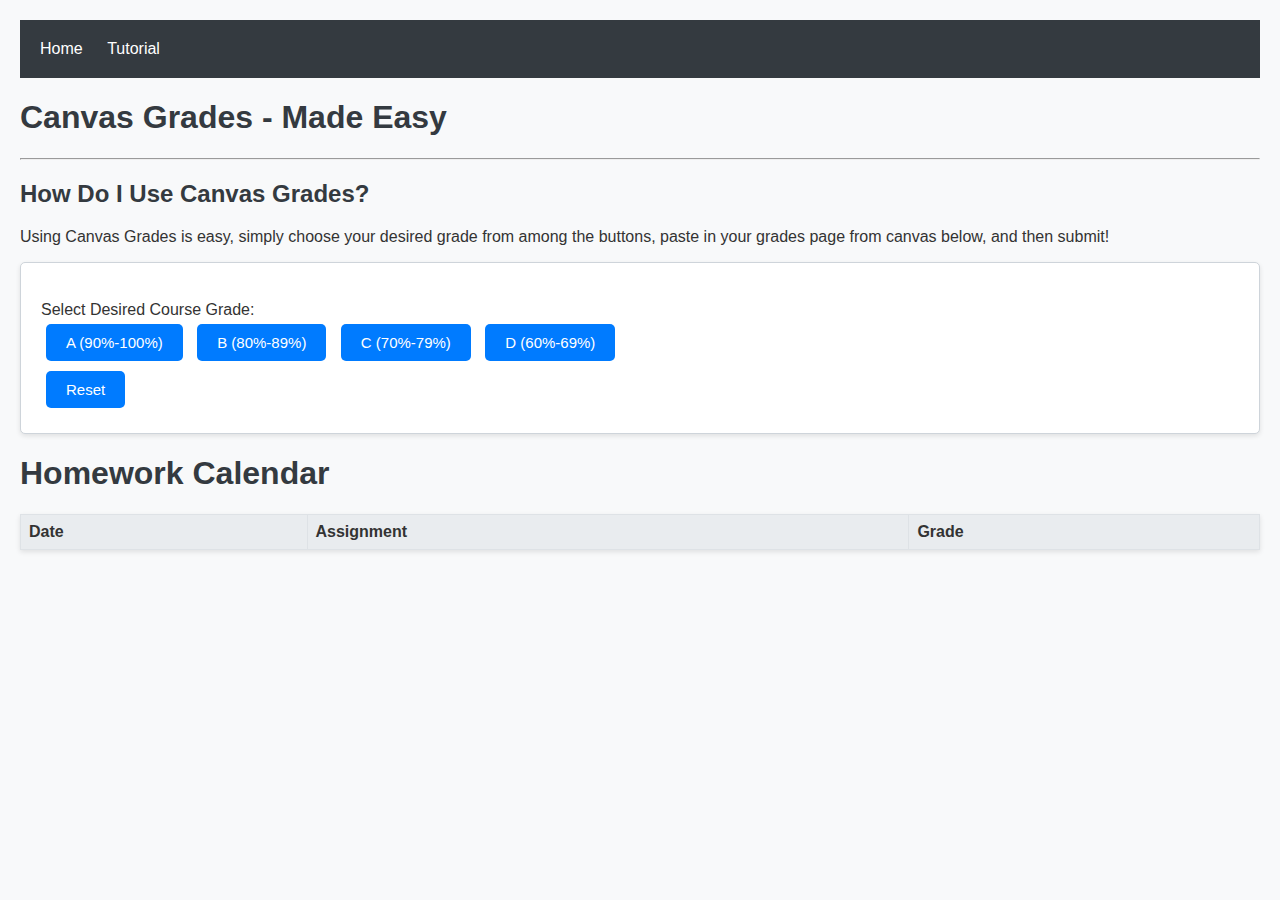
<file: GradeCalculatorExtension/index.html>
<!DOCTYPE html>
<html lang="en">
<head>
    <meta charset="UTF-8">
    <meta name="viewport" content="width=device-width, initial-scale=1.0">
    <title>Canvas Grades Made Easy</title>
    <link rel="stylesheet" href="Main.css">
</head>
<body>
    <script src="GradeCalculation.js" type="module"></script>
    <script src="script.js" type="module"></script>
    <!--NavBar-->  
    <nav>
        <label for="sidebar-active" class="open-sidebar-button"> 
            <svg xmlns="http://www.w3.org/2000/svg" height="24px" viewBox="0 -960 960 960" width="24px" fill="#5f6368"><path d="M120-240v-80h720v80H120Zm0-200v-80h720v80H120Zm0-200v-80h720v80H120Z"/></svg>
        </label>
        
        <div class="links-container"> 
            <label for="sidebar-active" class="close-sidebar-button">
                <svg xmlns="http://www.w3.org/2000/svg" height="24px" viewBox="0 -960 960 960" width="24px" fill="#5f6368"><path d="m256-200-56-56 224-224-224-224 56-56 224 224 224-224 56 56-224 224 224 224-56 56-224-224-224 224Z"/></svg>
            </label>
            <a href="#">Home</a>
            <a href="tutorial.html">Tutorial</a>
        </div>
    </nav>

    <h1>Canvas Grades - Made Easy</h1>
    <hr>
    <h2>How Do I Use Canvas Grades?</h2>
    <p>
        Using Canvas Grades is easy, simply choose your desired grade from among the buttons, paste in your grades page from canvas below,  and then submit!
    </p>

    <!--main--> 
    <div class="wrap-box">
        <br>
        <label>Select Desired Course Grade:</label></br>
        <button onClick="setGradeGoal('A')" id="A">A (90%-100%)</button>
        <button onClick="setGradeGoal('B')" id="B">B (80%-89%)</button>
        <button onClick="setGradeGoal('C')" id="C">C (70%-79%)</button>
        <button onClick="setGradeGoal('D')" id="D">D (60%-69%)</button>
        <div id="entryArea" style="display:none">
            <label for="entry">Enter Grades: </label><br/>
            <textarea id="entry" name="entry" placeholder="Click 'Paste' to Paste Course Information Here" rows="20" cols="50" readonly></textarea>
            <button onClick="paste()">Paste</button>
            <button onClick="submit()">Submit</button>
            <input type="hidden" id="errorBox" color="" readonly></input>
        </div>
        <br>
        <div id="calcArea" style="display:none">
            <select id="calcSelect">
            </select>
            <button onclick="calculate()" id="Calculate">Calculate</button></br>
            <label for="grade-needed">Grade Needed: </label>
            <input id="grade-needed" type="text" readonly>
        </div>
            <button onclick="reset()">Reset</button>
        <br>
    </div>
    <h1>Homework Calendar</h1>
    <table>
        <thead>
            <tr>
                <th>Date</th>
                <th>Assignment</th>
                <th>Grade</th>
            </tr>
        </thead>
        <tbody id="calendar-body">
            <!-- javaScript -->
        </tbody>
    </table>
</body>
</html>
</file>
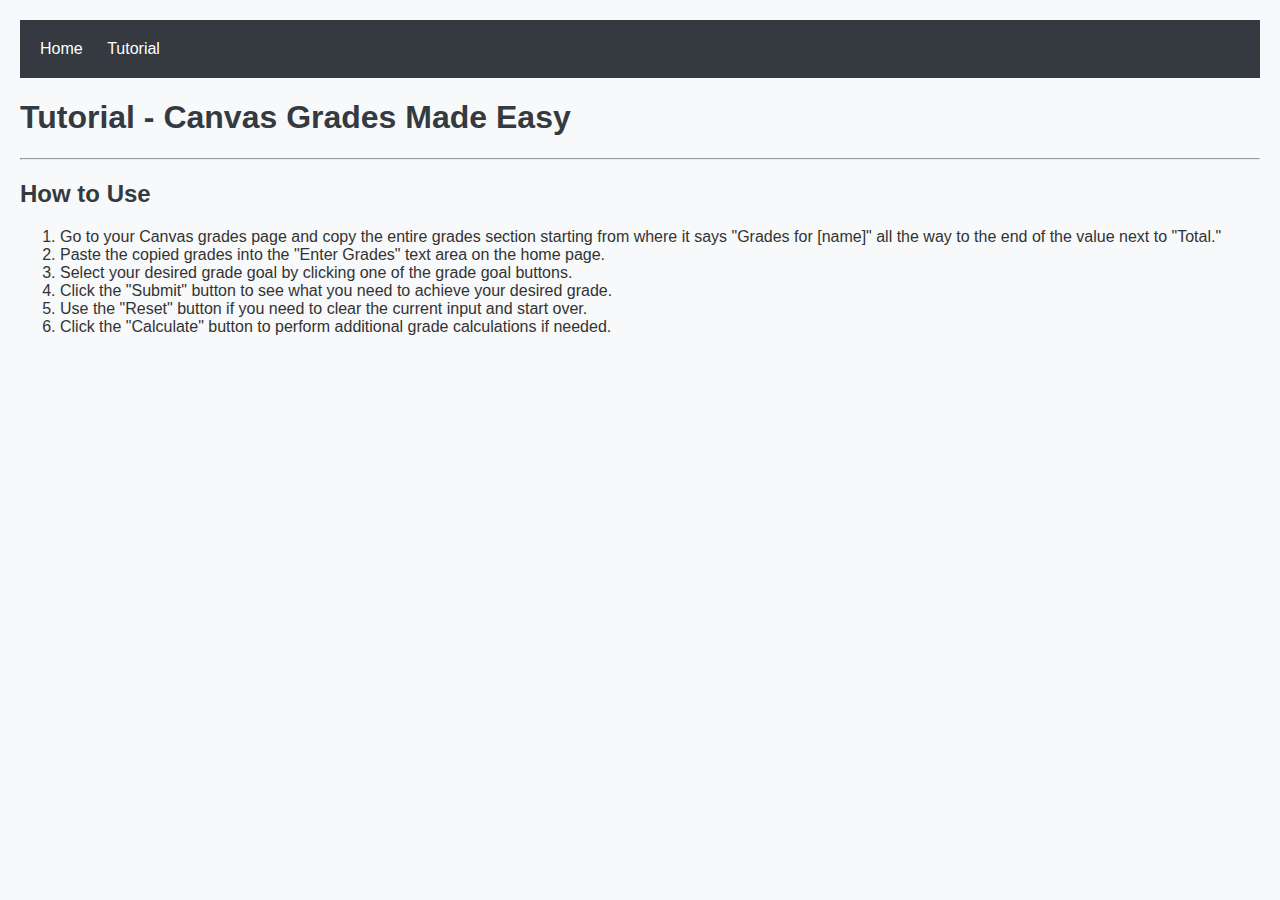
<file: GradeCalculatorExtension/tutorial.html>
<!DOCTYPE html>
<html lang="en">
<head>
    <meta charset="UTF-8">
    <meta name="viewport" content="width=device-width, initial-scale=1.0">
    <title>Tutorial - Canvas Grades Made Easy</title>
    <link rel="stylesheet" href="Main.css">
</head>
<body>
    <!--NavBar-->  
    <nav>
        
        <div class="links-container"> 
            <label for="sidebar-active" class="close-sidebar-button">
                <svg xmlns="http://www.w3.org/2000/svg" height="24px" viewBox="0 -960 960 960" width="24px" fill="#5f6368"><path d="m256-200-56-56 224-224-224-224 56-56 224 224 224-224 56 56-224 224 224 224-56 56-224-224-224 224Z"/></svg>
            </label>
            <a href="index.html">Home</a>
            <a href="tutorial.html">Tutorial</a>
        </div>
    </nav>

    <h1>Tutorial - Canvas Grades Made Easy</h1>
    <hr>
    <h2>How to Use</h2>
    <ol>
        <li>Go to your Canvas grades page and copy the entire grades section starting from where it says "Grades for [name]" all the way to the end of the value next to "Total."</li>
        <li>Paste the copied grades into the "Enter Grades" text area on the home page.</li>
        <li>Select your desired grade goal by clicking one of the grade goal buttons.</li>
        <li>Click the "Submit" button to see what you need to achieve your desired grade.</li>
        <li>Use the "Reset" button if you need to clear the current input and start over.</li>
        <li>Click the "Calculate" button to perform additional grade calculations if needed.</li>
    </ol>
</body>
</html>
</file>
<file: GradeCalculatorExtension/Main.css>
body {
    background-color: #f8f9fa;
    color: #333;
    margin: 0;
    font-family: Arial, sans-serif;
    padding: 20px;
}

h1, h2 {
    color: #343a40;
}

nav {
    background-color: #343a40;
    padding: 10px;
    color: white;
}

nav a {
    color: white;
    text-decoration: none;
    padding: 10px;
    display: inline-block;
}

nav a:hover {
    background-color: #495057;
}

.open-sidebar-button, .close-sidebar-button {
    display: none;
}

textarea {
    width: 100%;
    padding: 10px;
    border: 2px solid #ced4da;
    border-radius: 5px;
    background-color: white;
}

button {
    font-size: 15px;
    background-color: #007bff;
    color: white;
    border: none;
    border-radius: 5px;
    padding: 10px 20px;
    margin: 5px;
    cursor: pointer;
    transition: background-color 0.3s, box-shadow 0.3s;
}

button:hover {
    background-color: #0056b3;
}

button:active {
    background-color: #004085;
    box-shadow: 0 5px #666;
    transform: translateY(4px);
}

.wrap-box {
    background-color: white;
    border: 1px solid #ced4da;
    padding: 20px;
    border-radius: 5px;
    box-shadow: 0 2px 5px rgba(0, 0, 0, 0.1);
}

table {
    width: 100%;
    border-collapse: collapse;
    margin-top: 20px;
    background-color: white;
    box-shadow: 0 2px 5px rgba(0, 0, 0, 0.1);
}

th, td {
    border: 1px solid #dee2e6;
    padding: 8px;
    text-align: left;
}

th {
    background-color: #e9ecef;
}

input[type="text"], input[type="hidden"], select {
    border: 2px solid #ced4da;
    border-radius: 5px;
    padding: 5px;
    margin: 5px 0;
    width: calc(100% - 22px); 
}

@media (max-width: 600px) {
    .open-sidebar-button {
        display: inline-block;
    }

    .close-sidebar-button {
        display: block;
    }

    .links-container {
        display: none;
    }

    #sidebar-active:checked + .links-container {
        display: block;
    }
}
</file>
